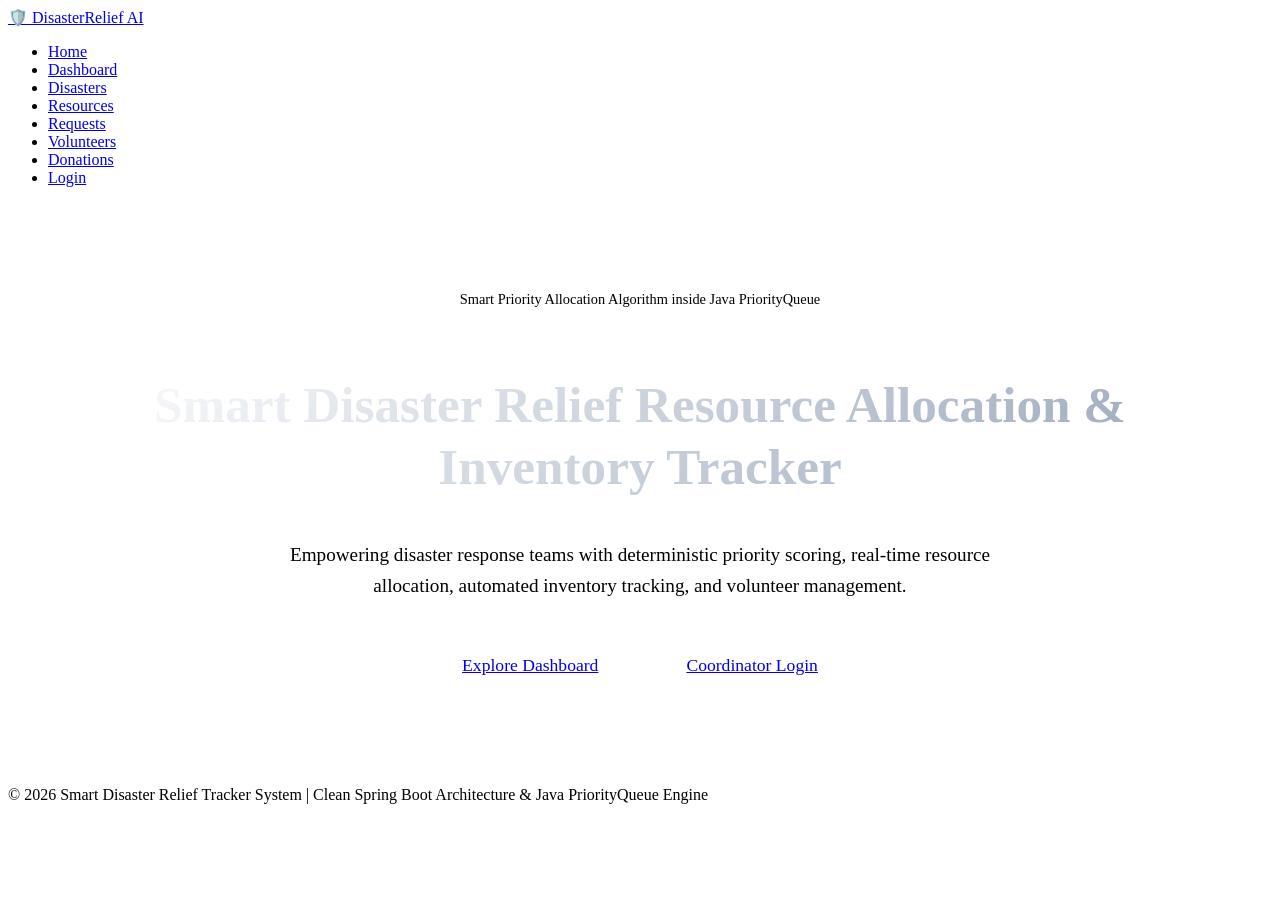
<file: src/main/resources/templates/index.html>
<!DOCTYPE html>
<html xmlns:th="http://www.thymeleaf.org">
<head>
    <meta charset="UTF-8">
    <meta name="viewport" content="width=device-width, initial-scale=1.0">
    <title>Smart Disaster Relief Tracker</title>
    <link rel="stylesheet" th:href="@{/css/style.css}">
</head>
<body>
    <nav class="navbar">
        <a href="/" class="brand">
            <span>🛡️ DisasterRelief AI</span>
        </a>
        <ul class="nav-links">
            <li><a href="/" class="active">Home</a></li>
            <li><a href="/dashboard">Dashboard</a></li>
            <li><a href="/disasters">Disasters</a></li>
            <li><a href="/resources">Resources</a></li>
            <li><a href="/requests">Requests</a></li>
            <li><a href="/volunteers">Volunteers</a></li>
            <li><a href="/donations">Donations</a></li>
            <li><a href="/login" class="btn btn-primary">Login</a></li>
        </ul>
    </nav>

    <main class="main-container" style="display:flex; flex-direction:column; justify-content:center; align-items:center; text-align:center; padding: 5rem 2rem;">
        <span class="badge badge-medium" style="margin-bottom: 1.5rem; padding: 0.5rem 1.25rem; font-size: 0.9rem;">
            Smart Priority Allocation Algorithm inside Java PriorityQueue
        </span>
        <h1 style="font-size: 3.2rem; font-weight: 800; line-height: 1.2; margin-bottom: 1.5rem; background: linear-gradient(135deg, #ffffff, #94a3b8); -webkit-background-clip: text; -webkit-text-fill-color: transparent;">
            Smart Disaster Relief Resource Allocation & Inventory Tracker
        </h1>
        <p style="font-size: 1.2rem; color: var(--text-secondary); max-width: 750px; margin-bottom: 2.5rem; line-height: 1.6;">
            Empowering disaster response teams with deterministic priority scoring, real-time resource allocation, automated inventory tracking, and volunteer management.
        </p>

        <div style="display:flex; gap: 1.5rem; justify-content: center;">
            <a href="/dashboard" class="btn btn-primary" style="padding: 0.85rem 2rem; font-size: 1.1rem;">Explore Dashboard</a>
            <a href="/login" class="btn btn-secondary" style="padding: 0.85rem 2rem; font-size: 1.1rem;">Coordinator Login</a>
        </div>
    </main>

    <footer>
        <p>&copy; 2026 Smart Disaster Relief Tracker System | Clean Spring Boot Architecture & Java PriorityQueue Engine</p>
    </footer>

    <script th:src="@{/js/app.js}"></script>
</body>
</html>
</file>
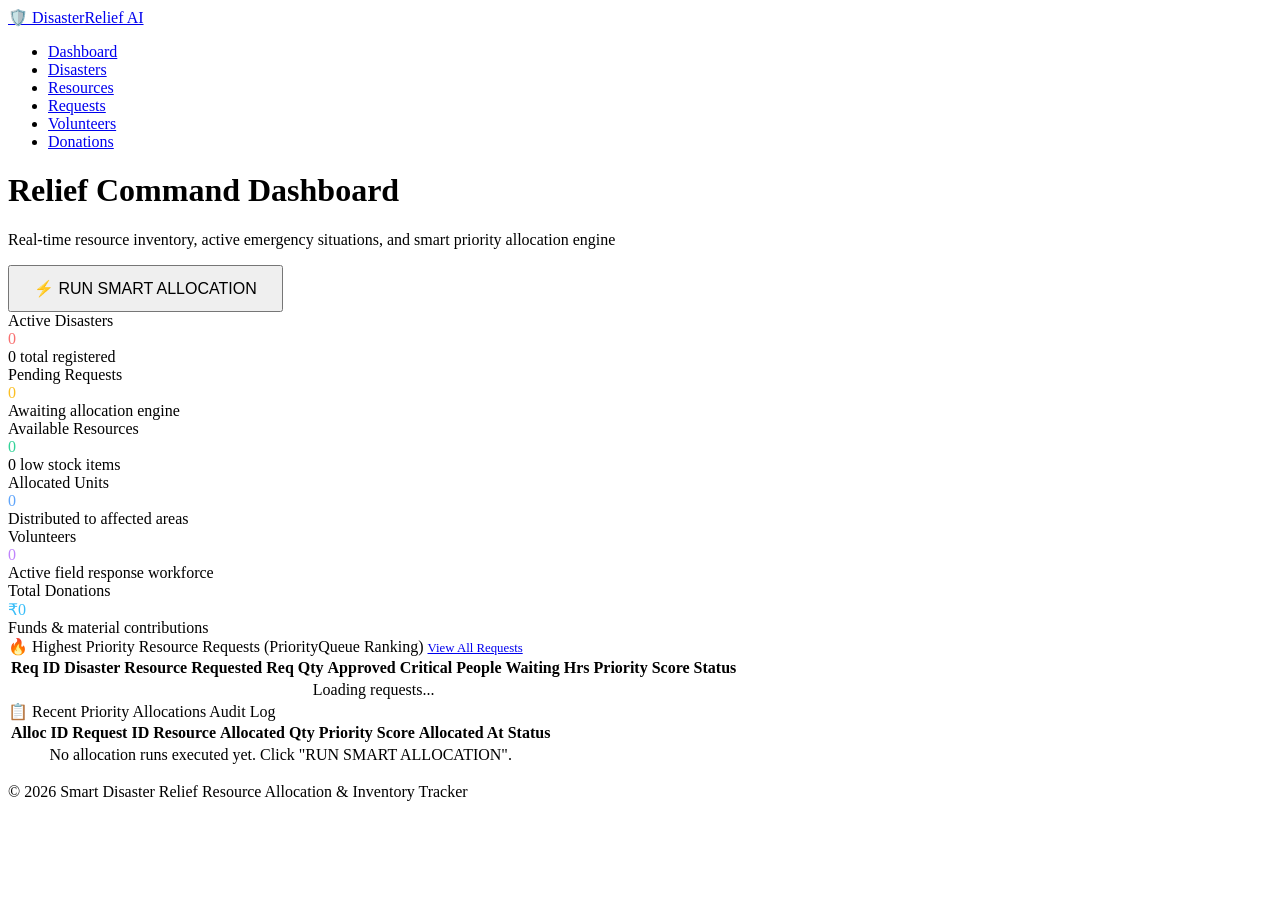
<file: src/main/resources/templates/dashboard.html>
<!DOCTYPE html>
<html xmlns:th="http://www.thymeleaf.org">
<head>
    <meta charset="UTF-8">
    <meta name="viewport" content="width=device-width, initial-scale=1.0">
    <title>Dashboard - Smart Disaster Relief Tracker</title>
    <link rel="stylesheet" th:href="@{/css/style.css}">
</head>
<body>
    <nav class="navbar">
        <a href="/" class="brand">
            <span>🛡️ DisasterRelief AI</span>
        </a>
        <ul class="nav-links">
            <li><a href="/dashboard" class="active">Dashboard</a></li>
            <li><a href="/disasters">Disasters</a></li>
            <li><a href="/resources">Resources</a></li>
            <li><a href="/requests">Requests</a></li>
            <li><a href="/volunteers">Volunteers</a></li>
            <li><a href="/donations">Donations</a></li>
        </ul>
        <div id="userProfileDisplay" class="user-profile"></div>
    </nav>

    <main class="main-container">
        <div class="page-header">
            <div>
                <h1 class="page-title">Relief Command Dashboard</h1>
                <p class="page-subtitle">Real-time resource inventory, active emergency situations, and smart priority allocation engine</p>
            </div>
            <div>
                <button id="runAllocationBtn" onclick="triggerSmartAllocation()" class="btn btn-accent" style="font-size: 1rem; padding: 0.75rem 1.5rem;">
                    ⚡ RUN SMART ALLOCATION
                </button>
            </div>
        </div>

        <!-- Low Stock Banner -->
        <div id="lowStockContainer"></div>

        <!-- Metric Stat Cards -->
        <div class="stats-grid">
            <div class="stat-card">
                <div class="stat-title">Active Disasters</div>
                <div id="statActiveDisasters" class="stat-value" style="color:#f87171;">0</div>
                <div id="statTotalDisasters" class="stat-sub">0 total registered</div>
            </div>
            <div class="stat-card">
                <div class="stat-title">Pending Requests</div>
                <div id="statPendingRequests" class="stat-value" style="color:#fbbf24;">0</div>
                <div class="stat-sub">Awaiting allocation engine</div>
            </div>
            <div class="stat-card">
                <div class="stat-title">Available Resources</div>
                <div id="statAvailableResources" class="stat-value" style="color:#34d399;">0</div>
                <div id="statLowStockItems" class="stat-sub">0 low stock items</div>
            </div>
            <div class="stat-card">
                <div class="stat-title">Allocated Units</div>
                <div id="statAllocatedResources" class="stat-value" style="color:#60a5fa;">0</div>
                <div class="stat-sub">Distributed to affected areas</div>
            </div>
            <div class="stat-card">
                <div class="stat-title">Volunteers</div>
                <div id="statVolunteers" class="stat-value" style="color:#c084fc;">0</div>
                <div class="stat-sub">Active field response workforce</div>
            </div>
            <div class="stat-card">
                <div class="stat-title">Total Donations</div>
                <div id="statDonations" class="stat-value" style="color:#38bdf8;">₹0</div>
                <div class="stat-sub">Funds & material contributions</div>
            </div>
        </div>

        <!-- Top Priority Requests Table -->
        <div class="card-table">
            <div class="table-header">
                <span class="table-title">🔥 Highest Priority Resource Requests (PriorityQueue Ranking)</span>
                <a href="/requests" class="btn btn-secondary" style="font-size:0.8rem;">View All Requests</a>
            </div>
            <table>
                <thead>
                    <tr>
                        <th>Req ID</th>
                        <th>Disaster</th>
                        <th>Resource Requested</th>
                        <th>Req Qty</th>
                        <th>Approved</th>
                        <th>Critical People</th>
                        <th>Waiting Hrs</th>
                        <th>Priority Score</th>
                        <th>Status</th>
                    </tr>
                </thead>
                <tbody id="priorityRequestsTableBody">
                    <tr>
                        <td colspan="9" style="text-align:center; color: var(--text-muted);">Loading requests...</td>
                    </tr>
                </tbody>
            </table>
        </div>

        <!-- Recent Allocations Table -->
        <div class="card-table">
            <div class="table-header">
                <span class="table-title">📋 Recent Priority Allocations Audit Log</span>
            </div>
            <table>
                <thead>
                    <tr>
                        <th>Alloc ID</th>
                        <th>Request ID</th>
                        <th>Resource</th>
                        <th>Allocated Qty</th>
                        <th>Priority Score</th>
                        <th>Allocated At</th>
                        <th>Status</th>
                    </tr>
                </thead>
                <tbody id="recentAllocationsTableBody">
                    <tr>
                        <td colspan="7" style="text-align:center; color: var(--text-muted);">No allocation runs executed yet. Click "RUN SMART ALLOCATION".</td>
                    </tr>
                </tbody>
            </table>
        </div>
    </main>

    <footer>
        <p>&copy; 2026 Smart Disaster Relief Resource Allocation & Inventory Tracker</p>
    </footer>

    <script th:src="@{/js/app.js}"></script>
    <script>
        document.addEventListener('DOMContentLoaded', () => {
            loadDashboardMetrics();
            loadPriorityRequests();
            loadRecentAllocations();
        });

        async function loadDashboardMetrics() {
            try {
                const summary = await apiFetch('/api/reports/dashboard');
                document.getElementById('statActiveDisasters').innerText = summary.activeDisasters || 0;
                document.getElementById('statTotalDisasters').innerText = `${summary.totalDisasters || 0} total registered`;
                document.getElementById('statPendingRequests').innerText = summary.pendingRequests || 0;
                document.getElementById('statAvailableResources').innerText = summary.availableResources || 0;
                document.getElementById('statLowStockItems').innerText = `${summary.lowStockItems || 0} low-stock alerts`;
                document.getElementById('statAllocatedResources').innerText = summary.allocatedResources || 0;
                document.getElementById('statVolunteers').innerText = summary.totalVolunteers || 0;
                document.getElementById('statDonations').innerText = `₹${(summary.totalDonations || 0).toLocaleString('en-IN')}`;

                if (summary.lowStockItems > 0) {
                    document.getElementById('lowStockContainer').innerHTML = `
                        <div class="alert-box">
                            <span style="font-size:1.5rem;">⚠️</span>
                            <div>
                                <strong>LOW STOCK WARNING:</strong> There are ${summary.lowStockItems} inventory items below minimum stock threshold!
                                <a href="/resources" style="color:white; underline; font-weight:600; margin-left:10px;">Manage Inventory &rarr;</a>
                            </div>
                        </div>
                    `;
                } else {
                    document.getElementById('lowStockContainer').innerHTML = '';
                }
            } catch (err) {
                console.error(err);
            }
        }

        async function loadPriorityRequests() {
            try {
                const requests = await apiFetch('/api/requests');
                const tbody = document.getElementById('priorityRequestsTableBody');
                if (!requests || requests.length === 0) {
                    tbody.innerHTML = `<tr><td colspan="9" style="text-align:center; color:var(--text-muted);">No requests registered yet.</td></tr>`;
                    return;
                }

                // Sort by priorityScore desc
                requests.sort((a, b) => (b.priorityScore || 0) - (a.priorityScore || 0));

                tbody.innerHTML = requests.slice(0, 5).map(r => `
                    <tr>
                        <td>#${r.id}</td>
                        <td>${r.disaster ? r.disaster.name : 'Disaster #' + r.disasterId}</td>
                        <td>${r.resource ? r.resource.name : 'Resource #' + r.resourceId}</td>
                        <td><strong>${r.requestedQuantity}</strong></td>
                        <td>${r.approvedQuantity || 0}</td>
                        <td>${r.criticalPeople || 0}</td>
                        <td>${r.waitingHours || 0} hrs</td>
                        <td><span class="badge badge-high" style="font-size:0.85rem;">${Math.round(r.priorityScore || 0)}</span></td>
                        <td><span class="badge badge-${(r.status || 'PENDING').toLowerCase()}">${r.status}</span></td>
                    </tr>
                `).join('');
            } catch (err) {
                console.error(err);
            }
        }

        async function loadRecentAllocations() {
            try {
                const allocations = await apiFetch('/api/allocations');
                const tbody = document.getElementById('recentAllocationsTableBody');
                if (!allocations || allocations.length === 0) {
                    tbody.innerHTML = `<tr><td colspan="7" style="text-align:center; color:var(--text-muted);">No allocation runs executed yet.</td></tr>`;
                    return;
                }

                allocations.sort((a, b) => new Date(b.allocatedAt) - new Date(a.allocatedAt));

                tbody.innerHTML = allocations.slice(0, 5).map(a => `
                    <tr>
                        <td>#${a.id}</td>
                        <td>Request #${a.requestId}</td>
                        <td>${a.resource ? a.resource.name : 'Resource #' + a.resourceId}</td>
                        <td><strong style="color:#34d399;">+${a.allocatedQuantity}</strong></td>
                        <td><span class="badge badge-high">${Math.round(a.priorityScore || 0)}</span></td>
                        <td>${new Date(a.allocatedAt).toLocaleString()}</td>
                        <td><span class="badge badge-${(a.status || 'ALLOCATED').toLowerCase()}">${a.status}</span></td>
                    </tr>
                `).join('');
            } catch (err) {
                console.error(err);
            }
        }

        async function triggerSmartAllocation() {
            const btn = document.getElementById('runAllocationBtn');
            btn.disabled = true;
            btn.innerHTML = '⚙️ RUNNING ALGORITHM...';

            try {
                const allocations = await apiFetch('/api/allocations/run', { method: 'POST' });
                showToast(`Smart Priority Allocation executed successfully! ${allocations.length} allocations fulfilled.`, 'success');
                loadDashboardMetrics();
                loadPriorityRequests();
                loadRecentAllocations();
            } catch (err) {
                showToast(err.message || 'Allocation run failed', 'error');
            } finally {
                btn.disabled = false;
                btn.innerHTML = '⚡ RUN SMART ALLOCATION';
            }
        }
    </script>
</body>
</html>
</file>
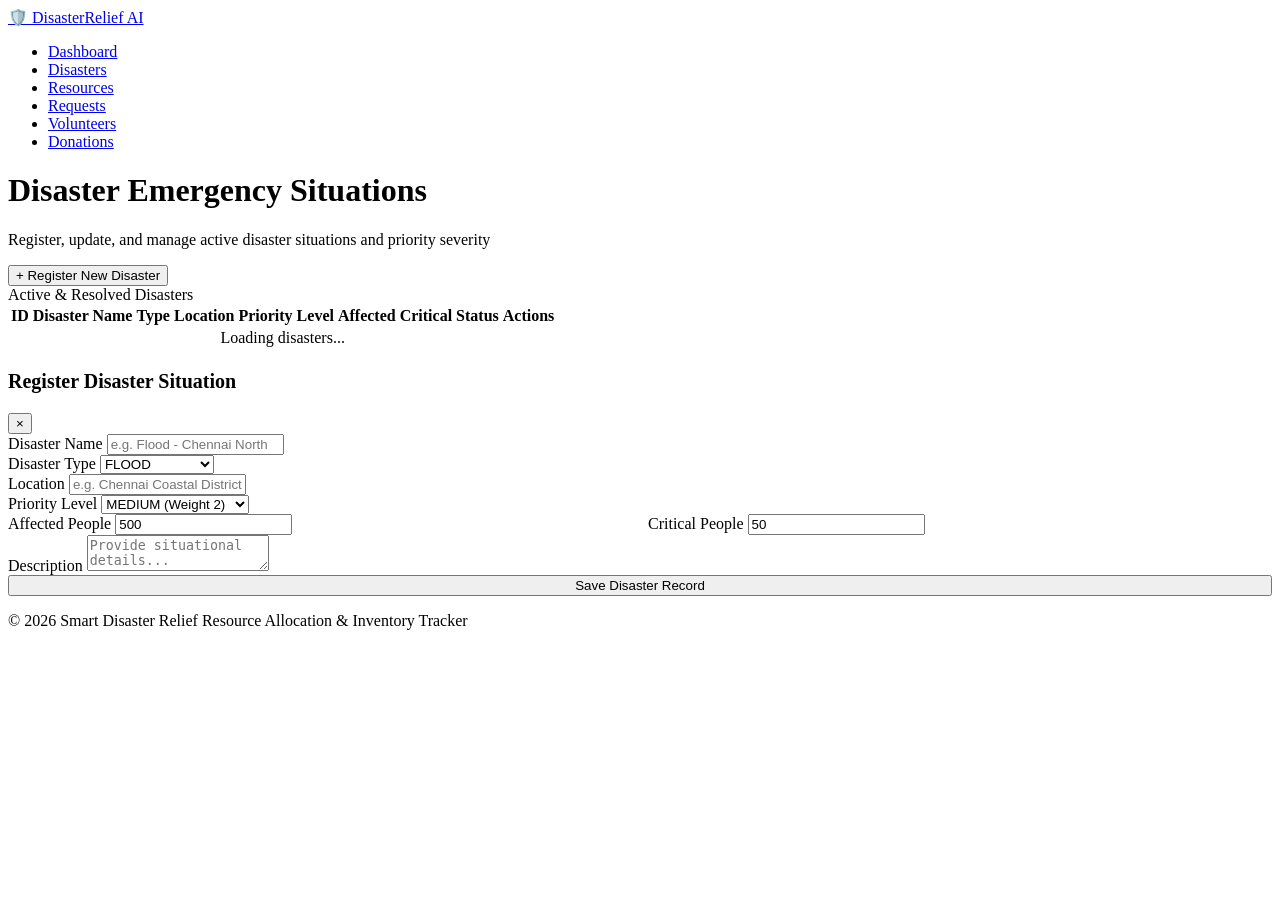
<file: src/main/resources/templates/disasters.html>
<!DOCTYPE html>
<html xmlns:th="http://www.thymeleaf.org">
<head>
    <meta charset="UTF-8">
    <meta name="viewport" content="width=device-width, initial-scale=1.0">
    <title>Disaster Management - Disaster Relief</title>
    <link rel="stylesheet" th:href="@{/css/style.css}">
</head>
<body>
    <nav class="navbar">
        <a href="/" class="brand">
            <span>🛡️ DisasterRelief AI</span>
        </a>
        <ul class="nav-links">
            <li><a href="/dashboard">Dashboard</a></li>
            <li><a href="/disasters" class="active">Disasters</a></li>
            <li><a href="/resources">Resources</a></li>
            <li><a href="/requests">Requests</a></li>
            <li><a href="/volunteers">Volunteers</a></li>
            <li><a href="/donations">Donations</a></li>
        </ul>
        <div id="userProfileDisplay" class="user-profile"></div>
    </nav>

    <main class="main-container">
        <div class="page-header">
            <div>
                <h1 class="page-title">Disaster Emergency Situations</h1>
                <p class="page-subtitle">Register, update, and manage active disaster situations and priority severity</p>
            </div>
            <div>
                <button onclick="openModal('addDisasterModal')" class="btn btn-primary">+ Register New Disaster</button>
            </div>
        </div>

        <div class="card-table">
            <div class="table-header">
                <span class="table-title">Active & Resolved Disasters</span>
            </div>
            <table>
                <thead>
                    <tr>
                        <th>ID</th>
                        <th>Disaster Name</th>
                        <th>Type</th>
                        <th>Location</th>
                        <th>Priority Level</th>
                        <th>Affected</th>
                        <th>Critical</th>
                        <th>Status</th>
                        <th>Actions</th>
                    </tr>
                </thead>
                <tbody id="disastersTableBody">
                    <tr><td colspan="9" style="text-align:center;">Loading disasters...</td></tr>
                </tbody>
            </table>
        </div>
    </main>

    <!-- Modal for Register Disaster -->
    <div id="addDisasterModal" class="modal">
        <div class="modal-content">
            <div class="modal-header">
                <h3 style="font-size: 1.25rem;">Register Disaster Situation</h3>
                <button onclick="closeModal('addDisasterModal')" class="close-btn">&times;</button>
            </div>
            <form id="disasterForm">
                <div class="form-group">
                    <label>Disaster Name</label>
                    <input type="text" id="dName" class="form-control" placeholder="e.g. Flood - Chennai North" required>
                </div>
                <div class="form-group">
                    <label>Disaster Type</label>
                    <select id="dType" class="form-control" required>
                        <option value="FLOOD">FLOOD</option>
                        <option value="EARTHQUAKE">EARTHQUAKE</option>
                        <option value="CYCLONE">CYCLONE</option>
                        <option value="LANDSLIDE">LANDSLIDE</option>
                        <option value="DROUGHT">DROUGHT</option>
                        <option value="FIRE">FIRE</option>
                        <option value="TSUNAMI">TSUNAMI</option>
                        <option value="OTHER">OTHER</option>
                    </select>
                </div>
                <div class="form-group">
                    <label>Location</label>
                    <input type="text" id="dLocation" class="form-control" placeholder="e.g. Chennai Coastal District" required>
                </div>
                <div class="form-group">
                    <label>Priority Level</label>
                    <select id="dPriority" class="form-control" required>
                        <option value="CRITICAL">CRITICAL (Weight 4)</option>
                        <option value="HIGH">HIGH (Weight 3)</option>
                        <option value="MEDIUM" selected>MEDIUM (Weight 2)</option>
                        <option value="LOW">LOW (Weight 1)</option>
                    </select>
                </div>
                <div style="display:flex; gap:1rem;">
                    <div class="form-group" style="flex:1;">
                        <label>Affected People</label>
                        <input type="number" id="dAffected" class="form-control" value="500" required>
                    </div>
                    <div class="form-group" style="flex:1;">
                        <label>Critical People</label>
                        <input type="number" id="dCritical" class="form-control" value="50" required>
                    </div>
                </div>
                <div class="form-group">
                    <label>Description</label>
                    <textarea id="dDescription" class="form-control" rows="2" placeholder="Provide situational details..."></textarea>
                </div>
                <button type="submit" class="btn btn-primary" style="width:100%; justify-content:center;">Save Disaster Record</button>
            </form>
        </div>
    </div>

    <footer>
        <p>&copy; 2026 Smart Disaster Relief Resource Allocation & Inventory Tracker</p>
    </footer>

    <script th:src="@{/js/app.js}"></script>
    <script>
        document.addEventListener('DOMContentLoaded', loadDisasters);

        async function loadDisasters() {
            try {
                const list = await apiFetch('/api/disasters');
                const tbody = document.getElementById('disastersTableBody');
                if (!list || list.length === 0) {
                    tbody.innerHTML = `<tr><td colspan="9" style="text-align:center; color:var(--text-muted);">No disaster situations recorded.</td></tr>`;
                    return;
                }

                tbody.innerHTML = list.map(d => `
                    <tr>
                        <td>#${d.id}</td>
                        <td><strong>${d.name}</strong></td>
                        <td>${d.type}</td>
                        <td>${d.location}</td>
                        <td><span class="badge badge-${d.priorityLevel.toLowerCase()}">${d.priorityLevel}</span></td>
                        <td>${d.affectedPeople}</td>
                        <td><strong style="color:#f87171;">${d.criticalPeople}</strong></td>
                        <td><span class="badge badge-${d.status.toLowerCase()}">${d.status}</span></td>
                        <td>
                            <button onclick="deleteDisaster(${d.id})" class="btn btn-danger" style="padding:0.25rem 0.5rem; font-size:0.75rem;">Delete</button>
                        </td>
                    </tr>
                `).join('');
            } catch (err) {
                console.error(err);
            }
        }

        document.getElementById('disasterForm').addEventListener('submit', async (e) => {
            e.preventDefault();
            const payload = {
                name: document.getElementById('dName').value,
                type: document.getElementById('dType').value,
                location: document.getElementById('dLocation').value,
                priorityLevel: document.getElementById('dPriority').value,
                affectedPeople: parseInt(document.getElementById('dAffected').value),
                criticalPeople: parseInt(document.getElementById('dCritical').value),
                description: document.getElementById('dDescription').value
            };

            try {
                await apiFetch('/api/disasters', {
                    method: 'POST',
                    body: JSON.stringify(payload)
                });
                showToast('Disaster registered successfully!', 'success');
                closeModal('addDisasterModal');
                loadDisasters();
            } catch (err) {
                showToast(err.message || 'Error saving disaster', 'error');
            }
        });

        async function deleteDisaster(id) {
            if (!confirm('Are you sure you want to delete this disaster record?')) return;
            try {
                await apiFetch(`/api/disasters/${id}`, { method: 'DELETE' });
                showToast('Disaster record deleted', 'success');
                loadDisasters();
            } catch (err) {
                showToast(err.message || 'Delete failed', 'error');
            }
        }
    </script>
</body>
</html>
</file>
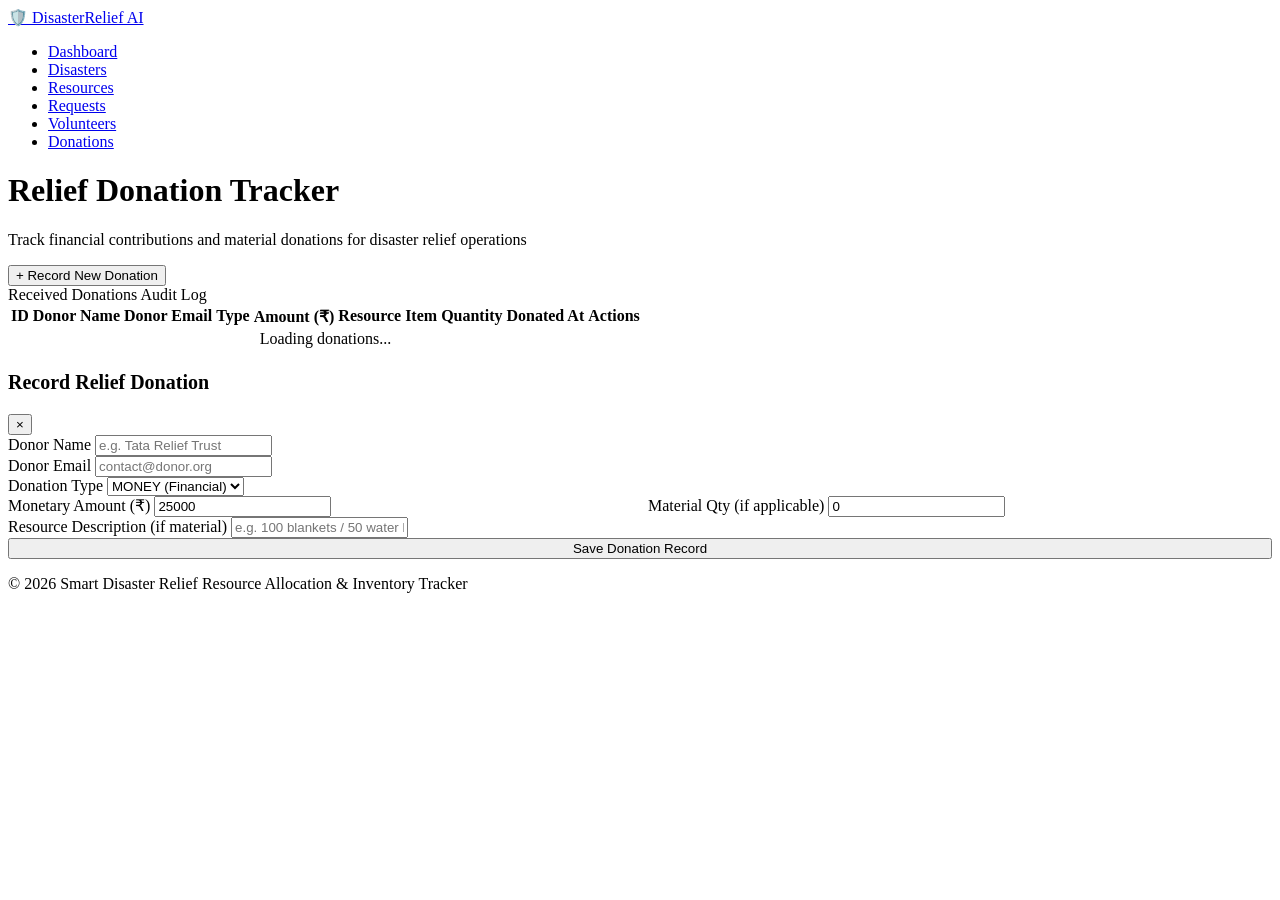
<file: src/main/resources/templates/donations.html>
<!DOCTYPE html>
<html xmlns:th="http://www.thymeleaf.org">
<head>
    <meta charset="UTF-8">
    <meta name="viewport" content="width=device-width, initial-scale=1.0">
    <title>Donation Tracker - Disaster Relief</title>
    <link rel="stylesheet" th:href="@{/css/style.css}">
</head>
<body>
    <nav class="navbar">
        <a href="/" class="brand">
            <span>🛡️ DisasterRelief AI</span>
        </a>
        <ul class="nav-links">
            <li><a href="/dashboard">Dashboard</a></li>
            <li><a href="/disasters">Disasters</a></li>
            <li><a href="/resources">Resources</a></li>
            <li><a href="/requests">Requests</a></li>
            <li><a href="/volunteers">Volunteers</a></li>
            <li><a href="/donations" class="active">Donations</a></li>
        </ul>
        <div id="userProfileDisplay" class="user-profile"></div>
    </nav>

    <main class="main-container">
        <div class="page-header">
            <div>
                <h1 class="page-title">Relief Donation Tracker</h1>
                <p class="page-subtitle">Track financial contributions and material donations for disaster relief operations</p>
            </div>
            <div>
                <button onclick="openModal('addDonationModal')" class="btn btn-primary">+ Record New Donation</button>
            </div>
        </div>

        <div class="card-table">
            <div class="table-header">
                <span class="table-title">Received Donations Audit Log</span>
            </div>
            <table>
                <thead>
                    <tr>
                        <th>ID</th>
                        <th>Donor Name</th>
                        <th>Donor Email</th>
                        <th>Type</th>
                        <th>Amount (₹)</th>
                        <th>Resource Item</th>
                        <th>Quantity</th>
                        <th>Donated At</th>
                        <th>Actions</th>
                    </tr>
                </thead>
                <tbody id="donationsTableBody">
                    <tr><td colspan="9" style="text-align:center;">Loading donations...</td></tr>
                </tbody>
            </table>
        </div>
    </main>

    <!-- Modal for Record Donation -->
    <div id="addDonationModal" class="modal">
        <div class="modal-content">
            <div class="modal-header">
                <h3 style="font-size: 1.25rem;">Record Relief Donation</h3>
                <button onclick="closeModal('addDonationModal')" class="close-btn">&times;</button>
            </div>
            <form id="donationForm">
                <div class="form-group">
                    <label>Donor Name</label>
                    <input type="text" id="donName" class="form-control" placeholder="e.g. Tata Relief Trust" required>
                </div>
                <div class="form-group">
                    <label>Donor Email</label>
                    <input type="email" id="donEmail" class="form-control" placeholder="contact@donor.org">
                </div>
                <div class="form-group">
                    <label>Donation Type</label>
                    <select id="donType" class="form-control" required>
                        <option value="MONEY" selected>MONEY (Financial)</option>
                        <option value="FOOD">FOOD</option>
                        <option value="WATER">WATER</option>
                        <option value="MEDICINE">MEDICINE</option>
                        <option value="CLOTHING">CLOTHING</option>
                        <option value="OTHER">OTHER</option>
                    </select>
                </div>
                <div style="display:flex; gap:1rem;">
                    <div class="form-group" style="flex:1;">
                        <label>Monetary Amount (₹)</label>
                        <input type="number" id="donAmount" class="form-control" value="25000">
                    </div>
                    <div class="form-group" style="flex:1;">
                        <label>Material Qty (if applicable)</label>
                        <input type="number" id="donQty" class="form-control" value="0">
                    </div>
                </div>
                <div class="form-group">
                    <label>Resource Description (if material)</label>
                    <input type="text" id="donResource" class="form-control" placeholder="e.g. 100 blankets / 50 water boxes">
                </div>
                <button type="submit" class="btn btn-primary" style="width:100%; justify-content:center;">Save Donation Record</button>
            </form>
        </div>
    </div>

    <footer>
        <p>&copy; 2026 Smart Disaster Relief Resource Allocation & Inventory Tracker</p>
    </footer>

    <script th:src="@{/js/app.js}"></script>
    <script>
        document.addEventListener('DOMContentLoaded', loadDonations);

        async function loadDonations() {
            try {
                const list = await apiFetch('/api/donations');
                const tbody = document.getElementById('donationsTableBody');
                if (!list || list.length === 0) {
                    tbody.innerHTML = `<tr><td colspan="9" style="text-align:center; color:var(--text-muted);">No donations recorded.</td></tr>`;
                    return;
                }

                tbody.innerHTML = list.map(d => `
                    <tr>
                        <td>#${d.id}</td>
                        <td><strong>${d.donorName}</strong></td>
                        <td>${d.donorEmail || '-'}</td>
                        <td><span class="badge badge-medium">${d.donationType}</span></td>
                        <td><strong style="color:#38bdf8;">₹${(d.amount || 0).toLocaleString('en-IN')}</strong></td>
                        <td>${d.resourceName || '-'}</td>
                        <td>${d.quantity || 0}</td>
                        <td>${new Date(d.donatedAt).toLocaleString()}</td>
                        <td>
                            <button onclick="deleteDonation(${d.id})" class="btn btn-danger" style="padding:0.25rem 0.5rem; font-size:0.75rem;">Delete</button>
                        </td>
                    </tr>
                `).join('');
            } catch (err) {
                console.error(err);
            }
        }

        document.getElementById('donationForm').addEventListener('submit', async (e) => {
            e.preventDefault();
            const payload = {
                donorName: document.getElementById('donName').value,
                donorEmail: document.getElementById('donEmail').value,
                donationType: document.getElementById('donType').value,
                amount: parseFloat(document.getElementById('donAmount').value) || 0,
                quantity: parseInt(document.getElementById('donQty').value) || 0,
                resourceName: document.getElementById('donResource').value
            };

            try {
                await apiFetch('/api/donations', {
                    method: 'POST',
                    body: JSON.stringify(payload)
                });
                showToast('Donation recorded!', 'success');
                closeModal('addDonationModal');
                loadDonations();
            } catch (err) {
                showToast(err.message || 'Error recording donation', 'error');
            }
        });

        async function deleteDonation(id) {
            if (!confirm('Delete donation record?')) return;
            try {
                await apiFetch(`/api/donations/${id}`, { method: 'DELETE' });
                showToast('Donation deleted', 'success');
                loadDonations();
            } catch (err) {
                showToast(err.message || 'Delete failed', 'error');
            }
        }
    </script>
</body>
</html>
</file>
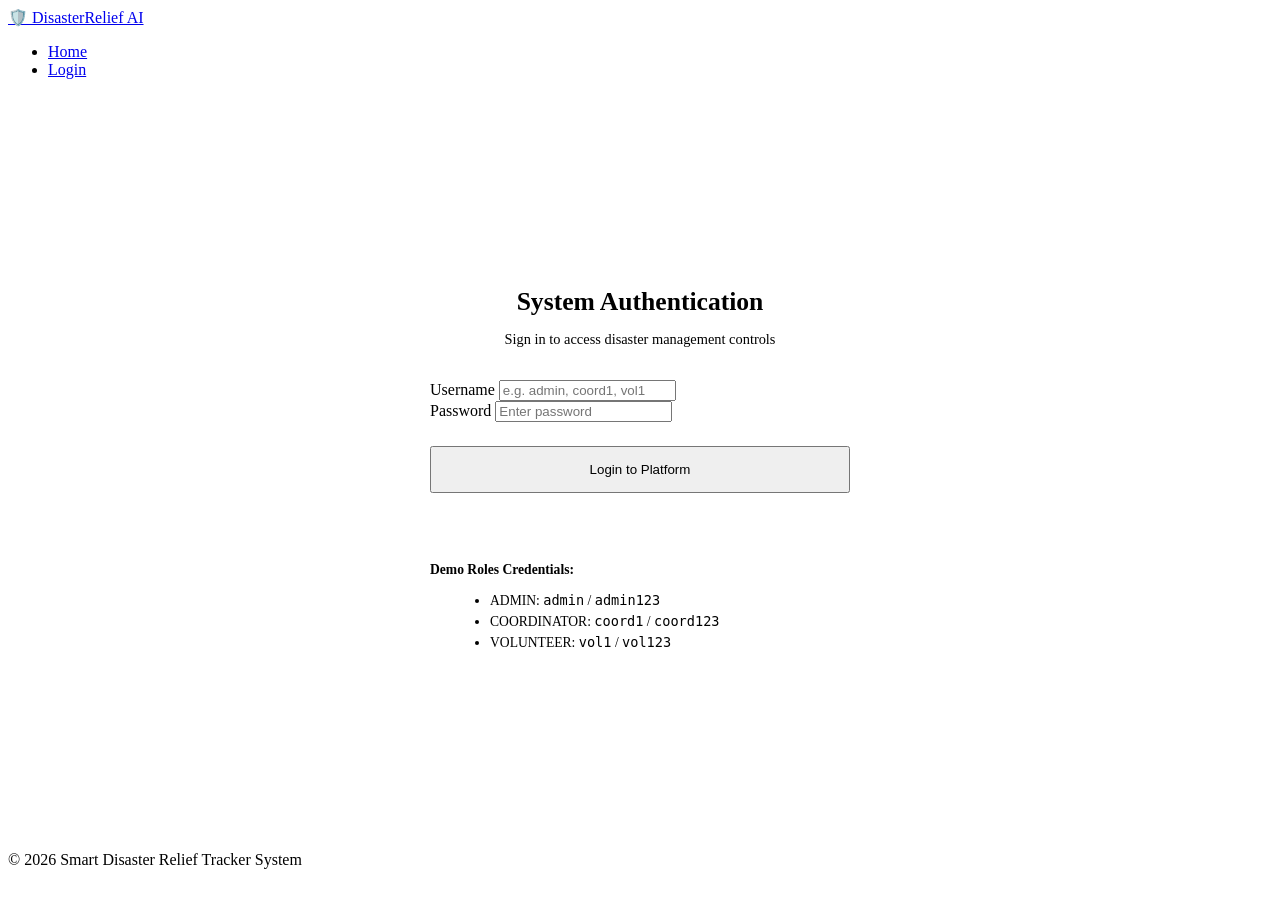
<file: src/main/resources/templates/login.html>
<!DOCTYPE html>
<html xmlns:th="http://www.thymeleaf.org">
<head>
    <meta charset="UTF-8">
    <meta name="viewport" content="width=device-width, initial-scale=1.0">
    <title>Login - Disaster Relief Tracker</title>
    <link rel="stylesheet" th:href="@{/css/style.css}">
</head>
<body>
    <nav class="navbar">
        <a href="/" class="brand">
            <span>🛡️ DisasterRelief AI</span>
        </a>
        <ul class="nav-links">
            <li><a href="/">Home</a></li>
            <li><a href="/login" class="active">Login</a></li>
        </ul>
    </nav>

    <main class="main-container" style="display:flex; justify-content:center; align-items:center; min-height: calc(100vh - 160px);">
        <div class="stat-card" style="width:100%; max-width:420px; padding: 2.5rem;">
            <h2 style="font-size: 1.6rem; font-weight:700; text-align:center; margin-bottom: 0.5rem;">System Authentication</h2>
            <p style="text-align:center; color: var(--text-secondary); font-size:0.9rem; margin-bottom: 2rem;">Sign in to access disaster management controls</p>
            
            <form id="loginForm">
                <div class="form-group">
                    <label for="username">Username</label>
                    <input type="text" id="username" class="form-control" placeholder="e.g. admin, coord1, vol1" required>
                </div>
                <div class="form-group">
                    <label for="password">Password</label>
                    <input type="password" id="password" class="form-control" placeholder="Enter password" required>
                </div>
                <button type="submit" class="btn btn-primary" style="width:100%; justify-content:center; margin-top: 1.5rem; padding:0.85rem;">Login to Platform</button>
            </form>

            <div style="margin-top: 2rem; padding-top: 1.5rem; border-top: 1px solid var(--border-color); font-size: 0.85rem; color: var(--text-muted);">
                <p><strong>Demo Roles Credentials:</strong></p>
                <ul style="margin-left: 1.25rem; margin-top: 0.5rem; display:flex; flex-direction:column; gap:0.25rem;">
                    <li>ADMIN: <code>admin</code> / <code>admin123</code></li>
                    <li>COORDINATOR: <code>coord1</code> / <code>coord123</code></li>
                    <li>VOLUNTEER: <code>vol1</code> / <code>vol123</code></li>
                </ul>
            </div>
        </div>
    </main>

    <footer>
        <p>&copy; 2026 Smart Disaster Relief Tracker System</p>
    </footer>

    <script th:src="@{/js/app.js}"></script>
    <script>
        document.getElementById('loginForm').addEventListener('submit', async (e) => {
            e.preventDefault();
            const username = document.getElementById('username').value;
            const password = document.getElementById('password').value;

            try {
                const res = await apiFetch('/api/auth/login', {
                    method: 'POST',
                    body: JSON.stringify({ username, password })
                });
                
                if (res.success) {
                    localStorage.setItem('username', res.username);
                    localStorage.setItem('role', res.role);
                    localStorage.setItem('name', res.name);
                    showToast('Login successful! Redirecting to Dashboard...', 'success');
                    setTimeout(() => {
                        window.location.href = '/dashboard';
                    }, 1000);
                } else {
                    showToast(res.message || 'Login failed', 'error');
                }
            } catch (err) {
                showToast(err.message || 'Invalid credentials', 'error');
            }
        });
    </script>
</body>
</html>
</file>
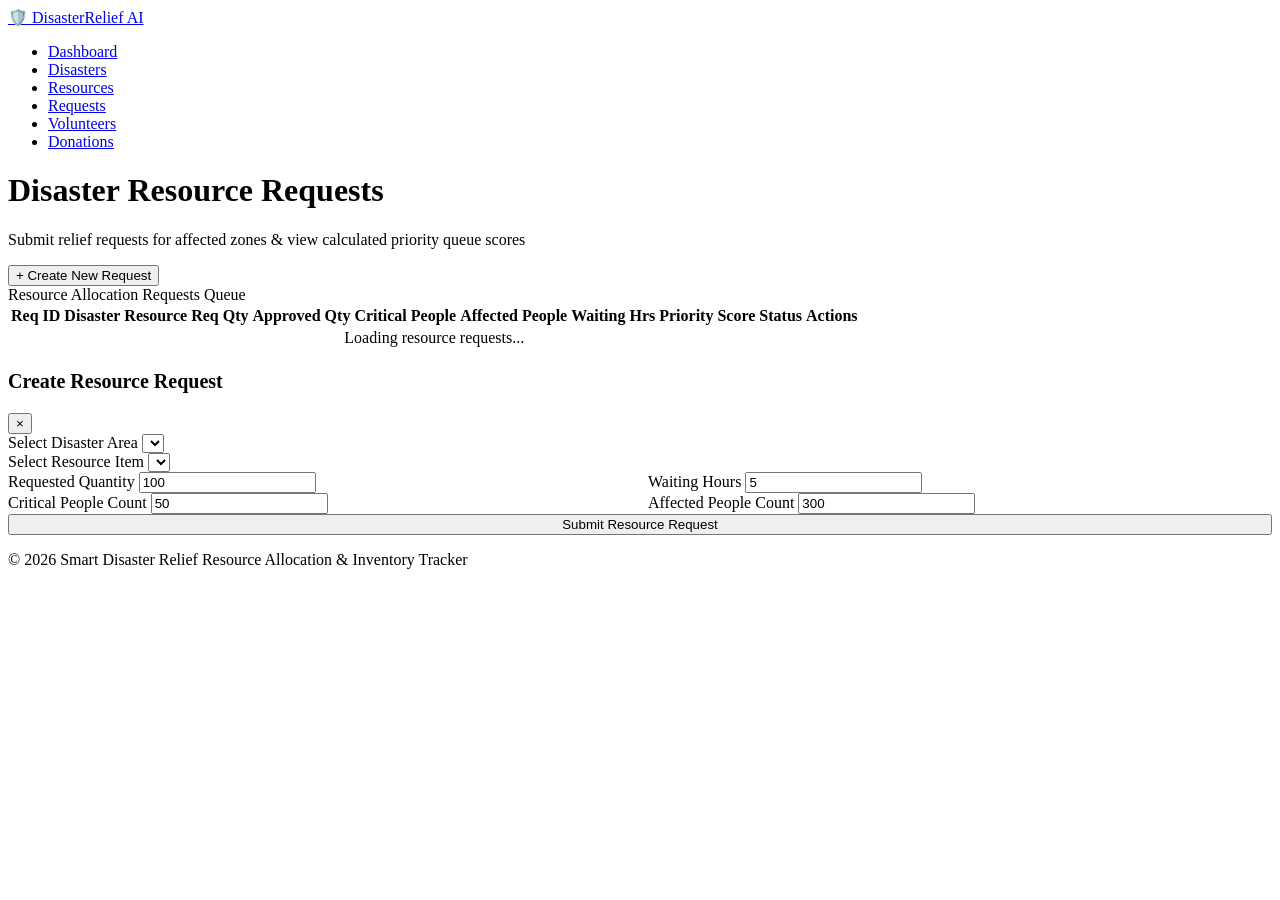
<file: src/main/resources/templates/requests.html>
<!DOCTYPE html>
<html xmlns:th="http://www.thymeleaf.org">
<head>
    <meta charset="UTF-8">
    <meta name="viewport" content="width=device-width, initial-scale=1.0">
    <title>Resource Requests - Disaster Relief</title>
    <link rel="stylesheet" th:href="@{/css/style.css}">
</head>
<body>
    <nav class="navbar">
        <a href="/" class="brand">
            <span>🛡️ DisasterRelief AI</span>
        </a>
        <ul class="nav-links">
            <li><a href="/dashboard">Dashboard</a></li>
            <li><a href="/disasters">Disasters</a></li>
            <li><a href="/resources">Resources</a></li>
            <li><a href="/requests" class="active">Requests</a></li>
            <li><a href="/volunteers">Volunteers</a></li>
            <li><a href="/donations">Donations</a></li>
        </ul>
        <div id="userProfileDisplay" class="user-profile"></div>
    </nav>

    <main class="main-container">
        <div class="page-header">
            <div>
                <h1 class="page-title">Disaster Resource Requests</h1>
                <p class="page-subtitle">Submit relief requests for affected zones & view calculated priority queue scores</p>
            </div>
            <div>
                <button onclick="openRequestModal()" class="btn btn-primary">+ Create New Request</button>
            </div>
        </div>

        <div class="card-table">
            <div class="table-header">
                <span class="table-title">Resource Allocation Requests Queue</span>
            </div>
            <table>
                <thead>
                    <tr>
                        <th>Req ID</th>
                        <th>Disaster</th>
                        <th>Resource</th>
                        <th>Req Qty</th>
                        <th>Approved Qty</th>
                        <th>Critical People</th>
                        <th>Affected People</th>
                        <th>Waiting Hrs</th>
                        <th>Priority Score</th>
                        <th>Status</th>
                        <th>Actions</th>
                    </tr>
                </thead>
                <tbody id="requestsTableBody">
                    <tr><td colspan="11" style="text-align:center;">Loading resource requests...</td></tr>
                </tbody>
            </table>
        </div>
    </main>

    <!-- Modal for Create Request -->
    <div id="addRequestModal" class="modal">
        <div class="modal-content">
            <div class="modal-header">
                <h3 style="font-size: 1.25rem;">Create Resource Request</h3>
                <button onclick="closeModal('addRequestModal')" class="close-btn">&times;</button>
            </div>
            <form id="requestForm">
                <div class="form-group">
                    <label>Select Disaster Area</label>
                    <select id="reqDisasterId" class="form-control" required></select>
                </div>
                <div class="form-group">
                    <label>Select Resource Item</label>
                    <select id="reqResourceId" class="form-control" required></select>
                </div>
                <div style="display:flex; gap:1rem;">
                    <div class="form-group" style="flex:1;">
                        <label>Requested Quantity</label>
                        <input type="number" id="reqQuantity" class="form-control" value="100" required>
                    </div>
                    <div class="form-group" style="flex:1;">
                        <label>Waiting Hours</label>
                        <input type="number" id="reqWaiting" class="form-control" value="5" required>
                    </div>
                </div>
                <div style="display:flex; gap:1rem;">
                    <div class="form-group" style="flex:1;">
                        <label>Critical People Count</label>
                        <input type="number" id="reqCritical" class="form-control" value="50" required>
                    </div>
                    <div class="form-group" style="flex:1;">
                        <label>Affected People Count</label>
                        <input type="number" id="reqAffected" class="form-control" value="300" required>
                    </div>
                </div>
                <button type="submit" class="btn btn-primary" style="width:100%; justify-content:center;">Submit Resource Request</button>
            </form>
        </div>
    </div>

    <footer>
        <p>&copy; 2026 Smart Disaster Relief Resource Allocation & Inventory Tracker</p>
    </footer>

    <script th:src="@{/js/app.js}"></script>
    <script>
        document.addEventListener('DOMContentLoaded', loadRequests);

        async function loadRequests() {
            try {
                const list = await apiFetch('/api/requests');
                const tbody = document.getElementById('requestsTableBody');
                if (!list || list.length === 0) {
                    tbody.innerHTML = `<tr><td colspan="11" style="text-align:center; color:var(--text-muted);">No resource requests found.</td></tr>`;
                    return;
                }

                tbody.innerHTML = list.map(r => `
                    <tr>
                        <td>#${r.id}</td>
                        <td>${r.disaster ? r.disaster.name : 'Disaster #' + r.disasterId}</td>
                        <td>${r.resource ? r.resource.name : 'Resource #' + r.resourceId}</td>
                        <td><strong>${r.requestedQuantity}</strong></td>
                        <td><span style="color:#34d399; font-weight:700;">${r.approvedQuantity || 0}</span></td>
                        <td>${r.criticalPeople}</td>
                        <td>${r.affectedPeople}</td>
                        <td>${r.waitingHours} hrs</td>
                        <td><span class="badge badge-high" style="font-size:0.85rem;">${Math.round(r.priorityScore || 0)}</span></td>
                        <td><span class="badge badge-${(r.status || 'PENDING').toLowerCase()}">${r.status}</span></td>
                        <td>
                            <button onclick="deleteRequest(${r.id})" class="btn btn-danger" style="padding:0.25rem 0.5rem; font-size:0.75rem;">Delete</button>
                        </td>
                    </tr>
                `).join('');
            } catch (err) {
                console.error(err);
            }
        }

        async function openRequestModal() {
            try {
                const disasters = await apiFetch('/api/disasters');
                const resources = await apiFetch('/api/resources');

                const dSelect = document.getElementById('reqDisasterId');
                dSelect.innerHTML = disasters.map(d => `<option value="${d.id}">${d.name} (${d.priorityLevel})</option>`).join('');

                const rSelect = document.getElementById('reqResourceId');
                rSelect.innerHTML = resources.map(r => `<option value="${r.id}">${r.name} (Available: ${r.quantity} ${r.unit})</option>`).join('');

                openModal('addRequestModal');
            } catch (err) {
                showToast('Failed to load disaster/resource options', 'error');
            }
        }

        document.getElementById('requestForm').addEventListener('submit', async (e) => {
            e.preventDefault();
            const payload = {
                disasterId: parseInt(document.getElementById('reqDisasterId').value),
                resourceId: parseInt(document.getElementById('reqResourceId').value),
                requestedQuantity: parseInt(document.getElementById('reqQuantity').value),
                waitingHours: parseInt(document.getElementById('reqWaiting').value),
                criticalPeople: parseInt(document.getElementById('reqCritical').value),
                affectedPeople: parseInt(document.getElementById('reqAffected').value)
            };

            try {
                await apiFetch('/api/requests', {
                    method: 'POST',
                    body: JSON.stringify(payload)
                });
                showToast('Resource request created with priority score calculation!', 'success');
                closeModal('addRequestModal');
                loadRequests();
            } catch (err) {
                showToast(err.message || 'Error submitting request', 'error');
            }
        });

        async function deleteRequest(id) {
            if (!confirm('Delete this request?')) return;
            try {
                await apiFetch(`/api/requests/${id}`, { method: 'DELETE' });
                showToast('Request deleted', 'success');
                loadRequests();
            } catch (err) {
                showToast(err.message || 'Delete failed', 'error');
            }
        }
    </script>
</body>
</html>
</file>
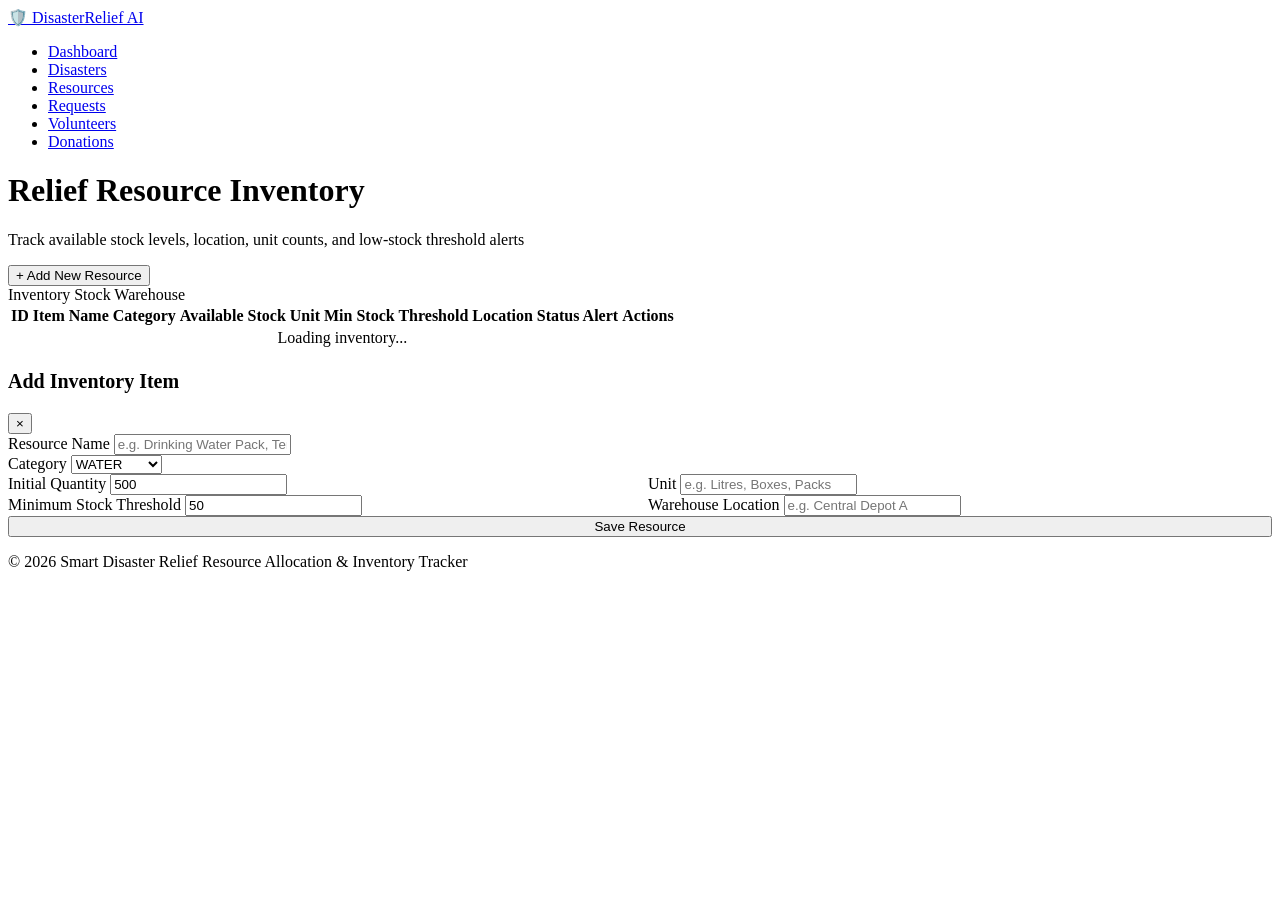
<file: src/main/resources/templates/resources.html>
<!DOCTYPE html>
<html xmlns:th="http://www.thymeleaf.org">
<head>
    <meta charset="UTF-8">
    <meta name="viewport" content="width=device-width, initial-scale=1.0">
    <title>Resource Inventory - Disaster Relief</title>
    <link rel="stylesheet" th:href="@{/css/style.css}">
</head>
<body>
    <nav class="navbar">
        <a href="/" class="brand">
            <span>🛡️ DisasterRelief AI</span>
        </a>
        <ul class="nav-links">
            <li><a href="/dashboard">Dashboard</a></li>
            <li><a href="/disasters">Disasters</a></li>
            <li><a href="/resources" class="active">Resources</a></li>
            <li><a href="/requests">Requests</a></li>
            <li><a href="/volunteers">Volunteers</a></li>
            <li><a href="/donations">Donations</a></li>
        </ul>
        <div id="userProfileDisplay" class="user-profile"></div>
    </nav>

    <main class="main-container">
        <div class="page-header">
            <div>
                <h1 class="page-title">Relief Resource Inventory</h1>
                <p class="page-subtitle">Track available stock levels, location, unit counts, and low-stock threshold alerts</p>
            </div>
            <div>
                <button onclick="openModal('addResourceModal')" class="btn btn-primary">+ Add New Resource</button>
            </div>
        </div>

        <div class="card-table">
            <div class="table-header">
                <span class="table-title">Inventory Stock Warehouse</span>
            </div>
            <table>
                <thead>
                    <tr>
                        <th>ID</th>
                        <th>Item Name</th>
                        <th>Category</th>
                        <th>Available Stock</th>
                        <th>Unit</th>
                        <th>Min Stock Threshold</th>
                        <th>Location</th>
                        <th>Status Alert</th>
                        <th>Actions</th>
                    </tr>
                </thead>
                <tbody id="resourcesTableBody">
                    <tr><td colspan="9" style="text-align:center;">Loading inventory...</td></tr>
                </tbody>
            </table>
        </div>
    </main>

    <!-- Modal for Add Resource -->
    <div id="addResourceModal" class="modal">
        <div class="modal-content">
            <div class="modal-header">
                <h3 style="font-size: 1.25rem;">Add Inventory Item</h3>
                <button onclick="closeModal('addResourceModal')" class="close-btn">&times;</button>
            </div>
            <form id="resourceForm">
                <div class="form-group">
                    <label>Resource Name</label>
                    <input type="text" id="rName" class="form-control" placeholder="e.g. Drinking Water Pack, Tents, First Aid Kit" required>
                </div>
                <div class="form-group">
                    <label>Category</label>
                    <select id="rCategory" class="form-control" required>
                        <option value="FOOD">FOOD</option>
                        <option value="WATER" selected>WATER</option>
                        <option value="MEDICINE">MEDICINE</option>
                        <option value="SHELTER">SHELTER</option>
                        <option value="CLOTHING">CLOTHING</option>
                        <option value="MEDICAL">MEDICAL</option>
                        <option value="OTHER">OTHER</option>
                    </select>
                </div>
                <div style="display:flex; gap:1rem;">
                    <div class="form-group" style="flex:1;">
                        <label>Initial Quantity</label>
                        <input type="number" id="rQuantity" class="form-control" value="500" required>
                    </div>
                    <div class="form-group" style="flex:1;">
                        <label>Unit</label>
                        <input type="text" id="rUnit" class="form-control" placeholder="e.g. Litres, Boxes, Packs" required>
                    </div>
                </div>
                <div style="display:flex; gap:1rem;">
                    <div class="form-group" style="flex:1;">
                        <label>Minimum Stock Threshold</label>
                        <input type="number" id="rMinStock" class="form-control" value="50" required>
                    </div>
                    <div class="form-group" style="flex:1;">
                        <label>Warehouse Location</label>
                        <input type="text" id="rLocation" class="form-control" placeholder="e.g. Central Depot A" required>
                    </div>
                </div>
                <button type="submit" class="btn btn-primary" style="width:100%; justify-content:center;">Save Resource</button>
            </form>
        </div>
    </div>

    <footer>
        <p>&copy; 2026 Smart Disaster Relief Resource Allocation & Inventory Tracker</p>
    </footer>

    <script th:src="@{/js/app.js}"></script>
    <script>
        document.addEventListener('DOMContentLoaded', loadResources);

        async function loadResources() {
            try {
                const list = await apiFetch('/api/resources');
                const tbody = document.getElementById('resourcesTableBody');
                if (!list || list.length === 0) {
                    tbody.innerHTML = `<tr><td colspan="9" style="text-align:center; color:var(--text-muted);">No inventory resources registered.</td></tr>`;
                    return;
                }

                tbody.innerHTML = list.map(r => {
                    const isLow = r.quantity <= r.minimumStock;
                    return `
                    <tr>
                        <td>#${r.id}</td>
                        <td><strong>${r.name}</strong></td>
                        <td><span class="badge badge-medium">${r.category}</span></td>
                        <td><strong style="font-size:1.1rem; color:${isLow ? '#f87171' : '#34d399'};">${r.quantity}</strong></td>
                        <td>${r.unit}</td>
                        <td>${r.minimumStock}</td>
                        <td>${r.location || 'Central Depot'}</td>
                        <td>
                            ${isLow ? '<span class="badge badge-critical">⚠️ LOW STOCK</span>' : '<span class="badge badge-low">OK</span>'}
                        </td>
                        <td>
                            <button onclick="deleteResource(${r.id})" class="btn btn-danger" style="padding:0.25rem 0.5rem; font-size:0.75rem;">Delete</button>
                        </td>
                    </tr>
                `}).join('');
            } catch (err) {
                console.error(err);
            }
        }

        document.getElementById('resourceForm').addEventListener('submit', async (e) => {
            e.preventDefault();
            const payload = {
                name: document.getElementById('rName').value,
                category: document.getElementById('rCategory').value,
                quantity: parseInt(document.getElementById('rQuantity').value),
                unit: document.getElementById('rUnit').value,
                minimumStock: parseInt(document.getElementById('rMinStock').value),
                location: document.getElementById('rLocation').value
            };

            try {
                await apiFetch('/api/resources', {
                    method: 'POST',
                    body: JSON.stringify(payload)
                });
                showToast('Resource added to inventory!', 'success');
                closeModal('addResourceModal');
                loadResources();
            } catch (err) {
                showToast(err.message || 'Error saving resource', 'error');
            }
        });

        async function deleteResource(id) {
            if (!confirm('Are you sure you want to delete this resource item?')) return;
            try {
                await apiFetch(`/api/resources/${id}`, { method: 'DELETE' });
                showToast('Resource deleted', 'success');
                loadResources();
            } catch (err) {
                showToast(err.message || 'Delete failed', 'error');
            }
        }
    </script>
</body>
</html>
</file>
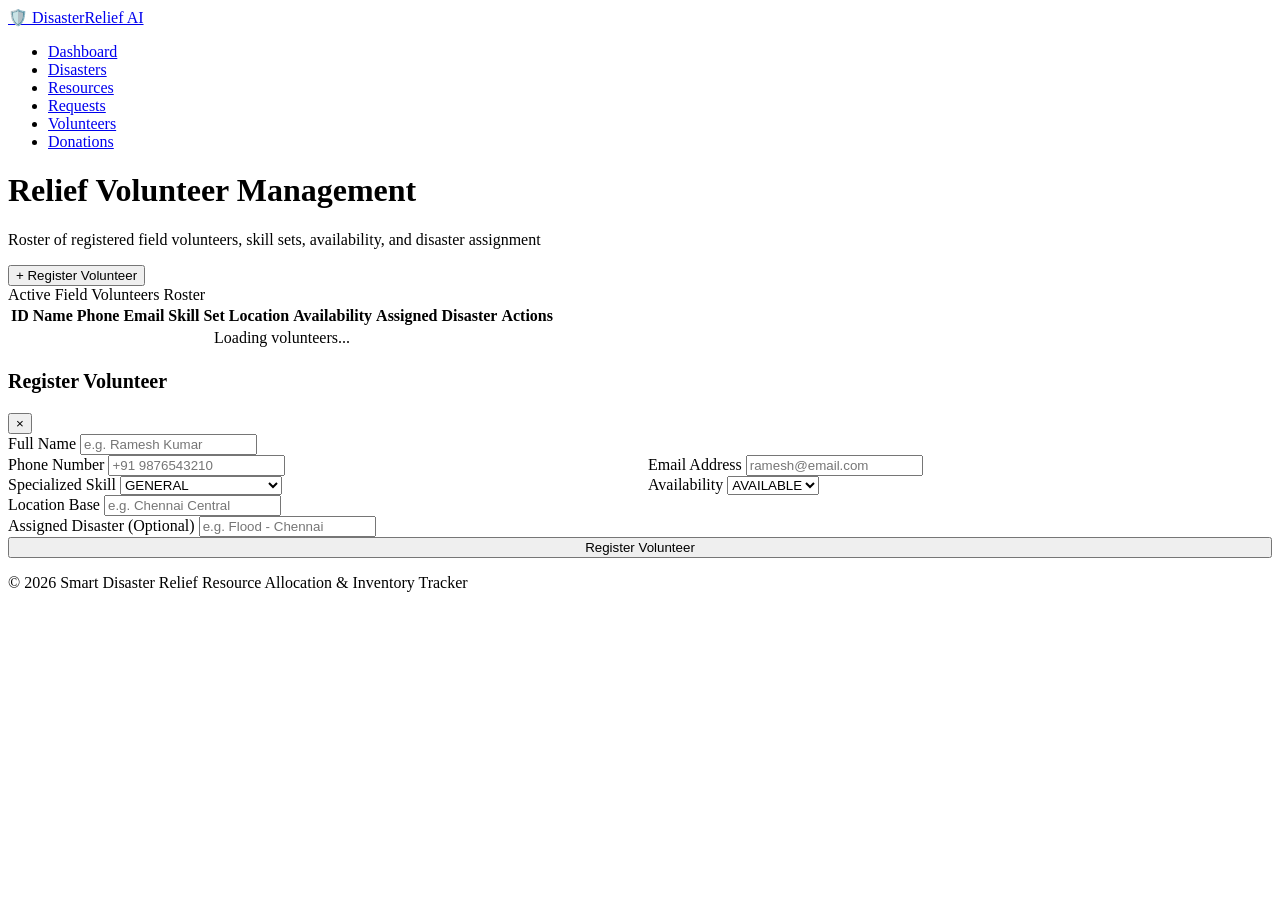
<file: src/main/resources/templates/volunteers.html>
<!DOCTYPE html>
<html xmlns:th="http://www.thymeleaf.org">
<head>
    <meta charset="UTF-8">
    <meta name="viewport" content="width=device-width, initial-scale=1.0">
    <title>Volunteers - Disaster Relief</title>
    <link rel="stylesheet" th:href="@{/css/style.css}">
</head>
<body>
    <nav class="navbar">
        <a href="/" class="brand">
            <span>🛡️ DisasterRelief AI</span>
        </a>
        <ul class="nav-links">
            <li><a href="/dashboard">Dashboard</a></li>
            <li><a href="/disasters">Disasters</a></li>
            <li><a href="/resources">Resources</a></li>
            <li><a href="/requests">Requests</a></li>
            <li><a href="/volunteers" class="active">Volunteers</a></li>
            <li><a href="/donations">Donations</a></li>
        </ul>
        <div id="userProfileDisplay" class="user-profile"></div>
    </nav>

    <main class="main-container">
        <div class="page-header">
            <div>
                <h1 class="page-title">Relief Volunteer Management</h1>
                <p class="page-subtitle">Roster of registered field volunteers, skill sets, availability, and disaster assignment</p>
            </div>
            <div>
                <button onclick="openModal('addVolunteerModal')" class="btn btn-primary">+ Register Volunteer</button>
            </div>
        </div>

        <div class="card-table">
            <div class="table-header">
                <span class="table-title">Active Field Volunteers Roster</span>
            </div>
            <table>
                <thead>
                    <tr>
                        <th>ID</th>
                        <th>Name</th>
                        <th>Phone</th>
                        <th>Email</th>
                        <th>Skill Set</th>
                        <th>Location</th>
                        <th>Availability</th>
                        <th>Assigned Disaster</th>
                        <th>Actions</th>
                    </tr>
                </thead>
                <tbody id="volunteersTableBody">
                    <tr><td colspan="9" style="text-align:center;">Loading volunteers...</td></tr>
                </tbody>
            </table>
        </div>
    </main>

    <!-- Modal for Register Volunteer -->
    <div id="addVolunteerModal" class="modal">
        <div class="modal-content">
            <div class="modal-header">
                <h3 style="font-size: 1.25rem;">Register Volunteer</h3>
                <button onclick="closeModal('addVolunteerModal')" class="close-btn">&times;</button>
            </div>
            <form id="volunteerForm">
                <div class="form-group">
                    <label>Full Name</label>
                    <input type="text" id="vName" class="form-control" placeholder="e.g. Ramesh Kumar" required>
                </div>
                <div style="display:flex; gap:1rem;">
                    <div class="form-group" style="flex:1;">
                        <label>Phone Number</label>
                        <input type="text" id="vPhone" class="form-control" placeholder="+91 9876543210" required>
                    </div>
                    <div class="form-group" style="flex:1;">
                        <label>Email Address</label>
                        <input type="email" id="vEmail" class="form-control" placeholder="ramesh@email.com" required>
                    </div>
                </div>
                <div style="display:flex; gap:1rem;">
                    <div class="form-group" style="flex:1;">
                        <label>Specialized Skill</label>
                        <select id="vSkill" class="form-control" required>
                            <option value="MEDICAL">MEDICAL</option>
                            <option value="RESCUE">RESCUE</option>
                            <option value="TRANSPORT">TRANSPORT</option>
                            <option value="FOOD_DISTRIBUTION">FOOD_DISTRIBUTION</option>
                            <option value="GENERAL" selected>GENERAL</option>
                        </select>
                    </div>
                    <div class="form-group" style="flex:1;">
                        <label>Availability</label>
                        <select id="vAvailability" class="form-control" required>
                            <option value="AVAILABLE" selected>AVAILABLE</option>
                            <option value="BUSY">BUSY</option>
                            <option value="OFFLINE">OFFLINE</option>
                        </select>
                    </div>
                </div>
                <div class="form-group">
                    <label>Location Base</label>
                    <input type="text" id="vLocation" class="form-control" placeholder="e.g. Chennai Central" required>
                </div>
                <div class="form-group">
                    <label>Assigned Disaster (Optional)</label>
                    <input type="text" id="vAssigned" class="form-control" placeholder="e.g. Flood - Chennai">
                </div>
                <button type="submit" class="btn btn-primary" style="width:100%; justify-content:center;">Register Volunteer</button>
            </form>
        </div>
    </div>

    <footer>
        <p>&copy; 2026 Smart Disaster Relief Resource Allocation & Inventory Tracker</p>
    </footer>

    <script th:src="@{/js/app.js}"></script>
    <script>
        document.addEventListener('DOMContentLoaded', loadVolunteers);

        async function loadVolunteers() {
            try {
                const list = await apiFetch('/api/volunteers');
                const tbody = document.getElementById('volunteersTableBody');
                if (!list || list.length === 0) {
                    tbody.innerHTML = `<tr><td colspan="9" style="text-align:center; color:var(--text-muted);">No volunteers registered.</td></tr>`;
                    return;
                }

                tbody.innerHTML = list.map(v => `
                    <tr>
                        <td>#${v.id}</td>
                        <td><strong>${v.name}</strong></td>
                        <td>${v.phone || '-'}</td>
                        <td>${v.email || '-'}</td>
                        <td><span class="badge badge-medium">${v.skill}</span></td>
                        <td>${v.location || '-'}</td>
                        <td><span class="badge badge-${v.availability.toLowerCase()}">${v.availability}</span></td>
                        <td>${v.assignedDisaster || 'Unassigned'}</td>
                        <td>
                            <button onclick="deleteVolunteer(${v.id})" class="btn btn-danger" style="padding:0.25rem 0.5rem; font-size:0.75rem;">Delete</button>
                        </td>
                    </tr>
                `).join('');
            } catch (err) {
                console.error(err);
            }
        }

        document.getElementById('volunteerForm').addEventListener('submit', async (e) => {
            e.preventDefault();
            const payload = {
                name: document.getElementById('vName').value,
                phone: document.getElementById('vPhone').value,
                email: document.getElementById('vEmail').value,
                skill: document.getElementById('vSkill').value,
                availability: document.getElementById('vAvailability').value,
                location: document.getElementById('vLocation').value,
                assignedDisaster: document.getElementById('vAssigned').value
            };

            try {
                await apiFetch('/api/volunteers', {
                    method: 'POST',
                    body: JSON.stringify(payload)
                });
                showToast('Volunteer registered!', 'success');
                closeModal('addVolunteerModal');
                loadVolunteers();
            } catch (err) {
                showToast(err.message || 'Error registering volunteer', 'error');
            }
        });

        async function deleteVolunteer(id) {
            if (!confirm('Remove volunteer record?')) return;
            try {
                await apiFetch(`/api/volunteers/${id}`, { method: 'DELETE' });
                showToast('Volunteer removed', 'success');
                loadVolunteers();
            } catch (err) {
                showToast(err.message || 'Delete failed', 'error');
            }
        }
    </script>
</body>
</html>
</file>
